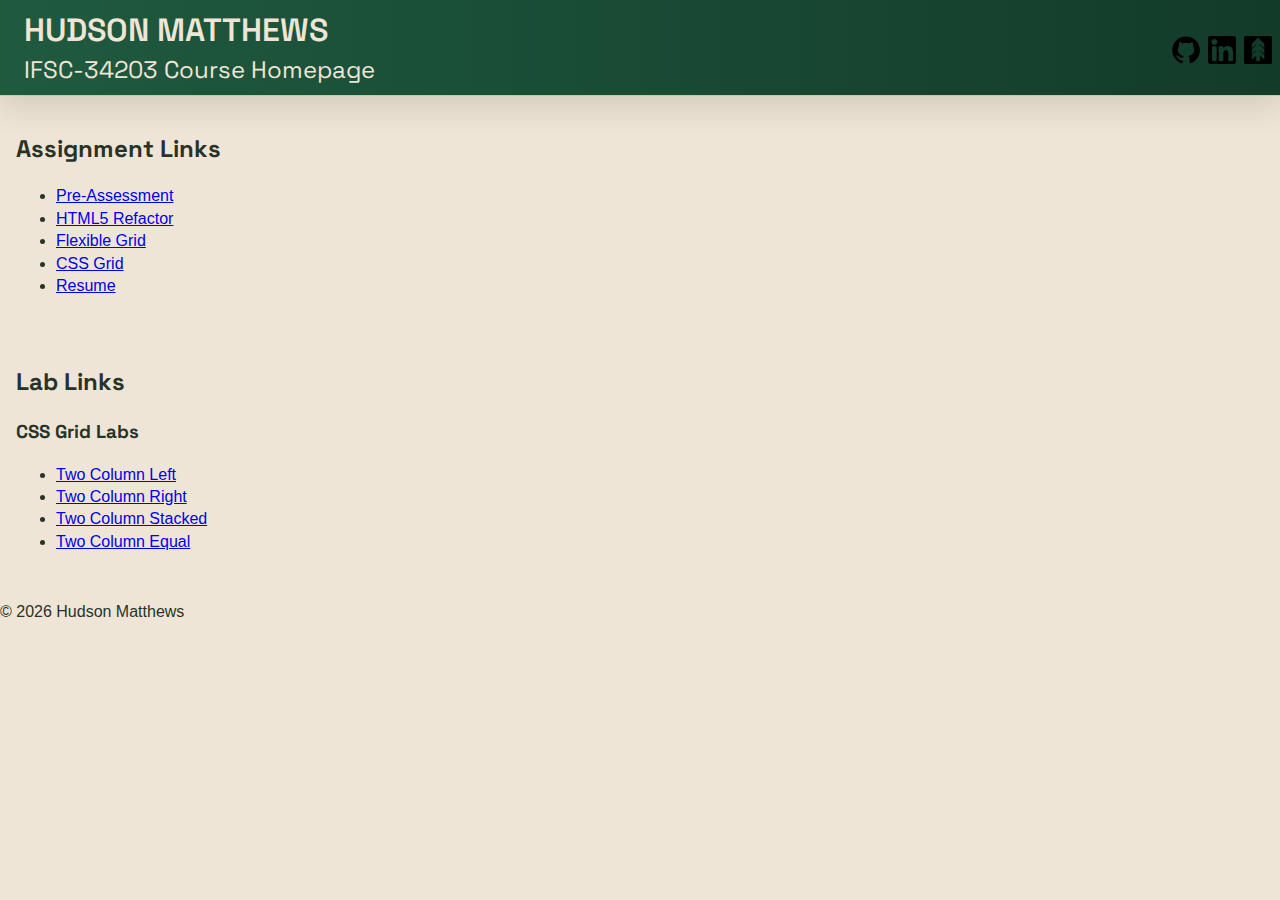
<file: index.html>
<!doctype html>
<html lang="en">
  <head>
    <meta charset="UTF-8" />
    <meta name="viewport" content="width=device-width, initial-scale=1.0" />
    <meta name="author" content="Hudson Matthews" />
    <meta
      name="description"
      content="IFSC-34203 Course Homepage for Hudson Matthews"
    />
    <title>Hudson Matthews IFSC-34203</title>
    <link rel="stylesheet" href="assets/css/style.css" />

    <link rel="preconnect" href="https://fonts.googleapis.com" />
    <link rel="preconnect" href="https://fonts.gstatic.com" crossorigin />
    <link
      href="https://fonts.googleapis.com/css2?family=Space+Grotesk:wght@400;600;700&display=swap"
      rel="stylesheet"
    />

    <link rel="icon" href="/favicon.ico" sizes="any" />
    <link rel="icon" href="/icon.svg" type="image/svg+xml" />

    <meta name="theme-color" content="#1F5A3F" />
  </head>
  <body>
    <main class="container">
      <header class="primary-header">
        <div class="header-container">
          <h1>HUDSON MATTHEWS</h1>
          <h2 class="subtitle">IFSC-34203 Course Homepage</h2>
        </div>
        <nav class="header-links-container">
          <ul>
            <li>
              <a
                id="github-link"
                class="sr-only"
                target="_blank"
                title="Hudson's GitHub"
                href="https://github.com/HUDMATT"
                >Hudson's GitHub</a
              >
            </li>
            <li>
              <a
                id="linkin-link"
                class="sr-only"
                target="_blank"
                title="Hudson's LinkedIn"
                href="https://www.linkedin.com/in/hudson-matthews-976551324/"
                >Hudson's LinkedIn</a
              >
            </li>
            <li>
              <a
                id="course-page-link"
                class="sr-only"
                target="_blank"
                title="IFSC-34203 Course Page"
                href="https://thomaswallace.net/course/mobile-web/spring-2026/"
                >IFSC-34203 Course Page</a
              >
            </li>
          </ul>
        </nav>
      </header>
      <nav id="assignment-links">
        <h2>Assignment Links</h2>
        <ul>
          <li>
            <a target="_blank" href="pre-assessment/index.html"
              >Pre-Assessment</a
            >
          </li>
          <li>
            <a target="_blank" href="html5-refactor/index.html"
              >HTML5 Refactor</a
            >
          </li>
          <li>
            <a target="_blank" href="flex-grid/index.html">Flexible Grid</a>
          </li>
          <li><a target="_blank" href="css-grid/index.html">CSS Grid</a></li>
          <li><a target="_blank" href="resume/index.html">Resume</a></li>
        </ul>
      </nav>
      <nav id="lab-links">
        <h2>Lab Links</h2>
        <h3>CSS Grid Labs</h3>
        <ul>
          <li>
            <a target="_blank" href="css-grid-lab/grid-two-col-left.html"
              >Two Column Left</a
            >
          </li>
          <li>
            <a target="_blank" href="css-grid-lab/grid-two-col-right.html"
              >Two Column Right</a
            >
          </li>
          <li>
            <a target="_blank" href="css-grid-lab/grid-two-col-stacked.html"
              >Two Column Stacked</a
            >
          </li>
          <li>
            <a target="_blank" href="css-grid-lab/grid-two-col-equal.html"
              >Two Column Equal</a
            >
          </li>
        </ul>
      </nav>
      <footer class="primary-footer">
        <p id="copyright">&copy; 2026 Hudson Matthews</p>
      </footer>
    </main>
  </body>
</html>
</file>
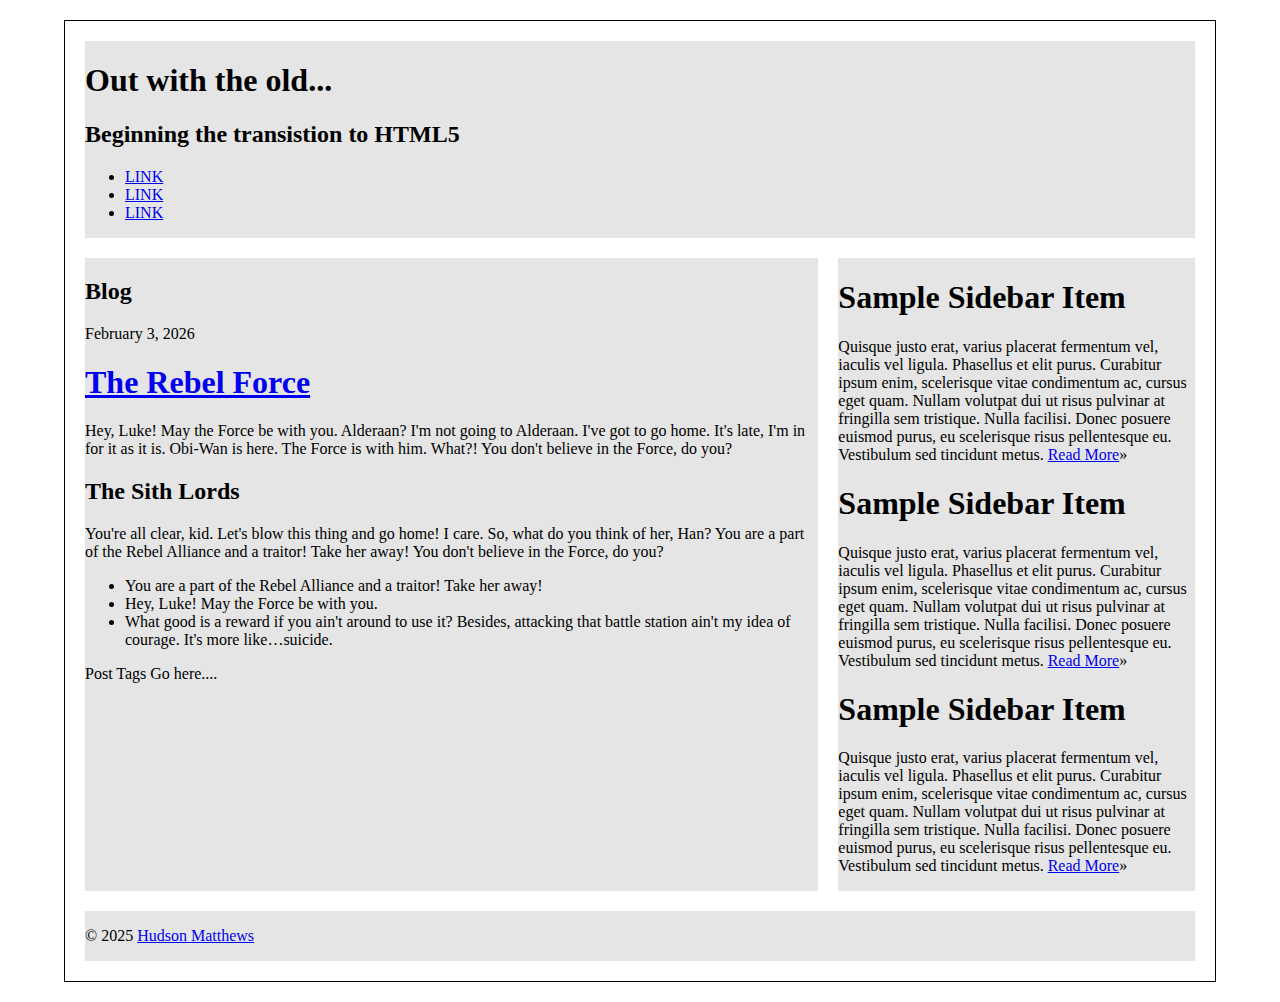
<file: css-grid/index.html>
<!DOCTYPE html>
<html lang="en">
<head>
<meta charset="utf-8" />
<title>Out with the old...</title>
<link rel="stylesheet" href="assets/css/style.css">
<meta name="description" content="We are going to refine this document down to a good starting point for all html5 projects moving forward." />
<meta name="author" content="Hudson Matthews" />
<link rel="shortcut icon" href="/favicon.ico" />
</head>
<body>
<main class="container">
  <header class="primary">
    <h1>Out with the old...</h1>
    <h2>Beginning the transistion to HTML5</h2>
    <nav class="primary">
      <ul>
        <li><a href="#">LINK</a></li>
        <li><a href="#">LINK</a></li>
        <li><a href="#">LINK</a></li>
      </ul>
    </nav>
  </header>
  <section id="content">
    <section id="blog">
        <h2>Blog</h2>
      <article class="post">
        <header>
            <time class="post-date" datetime="2026-02-03">February 3, 2026</time>
            <h1> <a href="#" rel="bookmark" title="link to this post">The Rebel Force</a> </h1>
        </header> 
        <p>Hey, Luke! May the Force be with you. Alderaan? I'm not going to Alderaan. I've got to go home. It's late, I'm in for it as it is. Obi-Wan is here. The Force is with him. What?! You don't believe in the Force, do you?</p>
        <h2>The Sith Lords</h2>
        <p>You're all clear, kid. Let's blow this thing and go home! I care. So, what do you think of her, Han? You are a part of the Rebel Alliance and a traitor! Take her away! You don't believe in the Force, do you?</p>
        <ul>
          <li>You are a part of the Rebel Alliance and a traitor! Take her away!</li>
          <li>Hey, Luke! May the Force be with you.</li>
          <li>What good is a reward if you ain't around to use it? Besides, attacking that battle station ain't my idea of courage. It's more like&hellip;suicide.</li>
        </ul>
        <footer class="post-meta"> Post Tags Go here.... </footer>
      </article>
    </section>
    <!--#primary -->
    <aside id="secondary">
      <article class="widget">
        <h1>Sample Sidebar Item </h1>
        <p>Quisque justo erat, varius placerat fermentum vel, iaculis vel ligula. Phasellus et elit purus. Curabitur ipsum enim, scelerisque vitae condimentum ac, cursus eget quam. Nullam volutpat dui ut risus pulvinar at fringilla sem tristique. Nulla facilisi. Donec posuere euismod purus, eu scelerisque risus pellentesque eu. Vestibulum sed tincidunt metus. <a href="#">Read More</a>&raquo;</p>
      </article>
      <article class="widget">
        <h1>Sample Sidebar Item </h1>
        <p>Quisque justo erat, varius placerat fermentum vel, iaculis vel ligula. Phasellus et elit purus. Curabitur ipsum enim, scelerisque vitae condimentum ac, cursus eget quam. Nullam volutpat dui ut risus pulvinar at fringilla sem tristique. Nulla facilisi. Donec posuere euismod purus, eu scelerisque risus pellentesque eu. Vestibulum sed tincidunt metus. <a href="#">Read More</a>&raquo;</p>
      </article>
      <article class="widget">
        <h1>Sample Sidebar Item </h1>
        <p>Quisque justo erat, varius placerat fermentum vel, iaculis vel ligula. Phasellus et elit purus. Curabitur ipsum enim, scelerisque vitae condimentum ac, cursus eget quam. Nullam volutpat dui ut risus pulvinar at fringilla sem tristique. Nulla facilisi. Donec posuere euismod purus, eu scelerisque risus pellentesque eu. Vestibulum sed tincidunt metus. <a href="#">Read More</a>&raquo;</p>
      </article>
    </aside>
    <!--#secondary --> 
</section>
  <!--#content -->
  <footer class="primary">
    <p>&copy; 2025 <a href="#">Hudson Matthews</a></p>
  </footer>
</main>
<!--.container -->
</body>
</html>
</file>
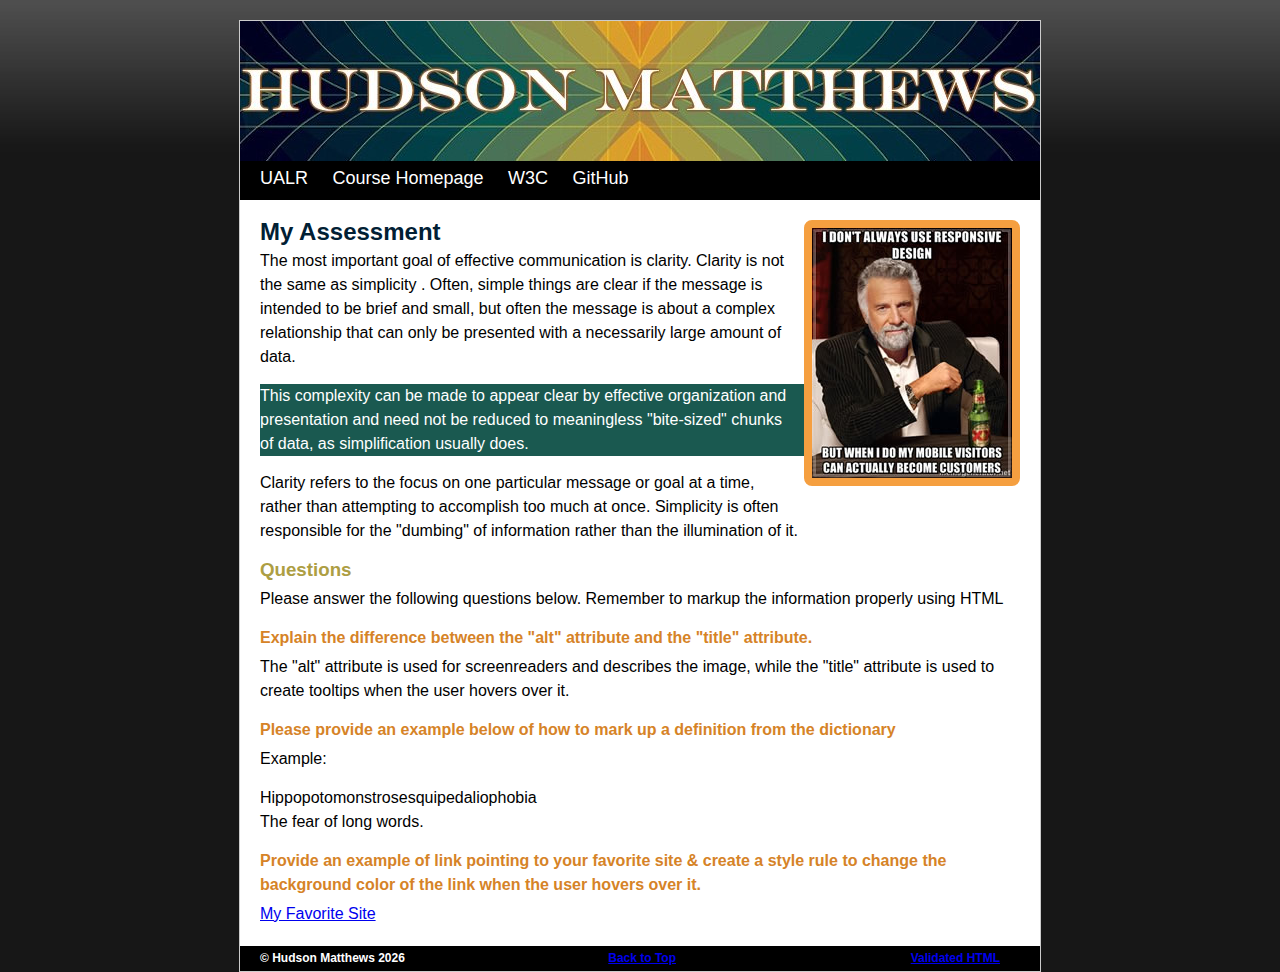
<file: pre-assement/index.html>
<!doctype html>
<html lang="en">
<head>
<meta charset="UTF-8"> <!-- Makes sure the browser knows what type of char encoding to use -->
<meta name="description" content="This is a skills pre-assessment for Mobile Web Development"> <!-- Adds a description of the page -->
<meta name="author" content="Hudson Matthews"> <!-- Adds the author's name -->
<title>IFSC 3342 Pre-Assessment - Hudson Matthews</title>
<link rel="stylesheet" href="css/screen.css">
</head>
<body>
<div id="container">
  <div id="header">
    <h1><a href="index.html">Hudson Matthews</a></h1>
  </div>
  <div id="nav">
    <ul>
      <li><a title="UALR's Homepage" href="http://ualr.edu">UALR</a></li>
      <li><a title="IFSC 34203 Course Homepage" href="https://thomaswallace.net/course/mobile-web/spring-2018/">Course Homepage</a></li>
      <li><a title="W3C Homepage" href="http://www.w3.org/">W3C</a></li>
      <li><a title="Hudson's GitHub" href="https://github.com/HUDMATT">GitHub</a></li>
    </ul>
  </div>
  <div id="content">
    <img id="content-image" src="img/content-image2.jpg" alt="A funny meme">
    <h2>My Assessment</h2> <!-- Hey Thomas! -->
    <p>The most important goal of effective communication is clarity. Clarity is not the same as simplicity . Often, simple things are clear if the message is intended to be brief and small, but often the message is about a complex relationship that can only be presented with a necessarily large amount of data. </p>
    <p class="alert">This complexity can be made to appear clear by effective organization and presentation and need not be reduced to meaningless "bite-sized" chunks of data, as simplification usually does. </p>
    <p>Clarity refers to the focus on one particular message or goal at a time, rather than attempting to accomplish too much at once. Simplicity is often responsible for the "dumbing" of information rather than the illumination of it.</p>
    <h3>Questions</h3>
    <p>Please answer the following questions below. Remember to markup the information properly using HTML</p>
    <h4>Explain the difference between the &quot;alt&quot; attribute and the &quot;title&quot; attribute. </h4>
    <p>The &quot;alt&quot; attribute is used for screenreaders and describes the image, while the &quot;title&quot; attribute is used to create tooltips when the user hovers over it.</p>
    <h4>Please provide an example below of how to mark up a definition from the dictionary</h4>
    <p>Example:</p>
    <dl>
      <dt>Hippopotomonstrosesquipedaliophobia</dt>
      <dd>The fear of long words.</dd>
    </dl>
    <p></p>
    <h4>Provide an example of link pointing to your favorite site &amp; create a style rule to change the background color of the link when the user hovers over it. </h4>
    <p><a id="favorite-site" href="https://hudmatt.github.io/JavascriptBlackJack/">My Favorite Site</a></p>
  </div>
  <div id="footer">
    <h5>&#169; Hudson Matthews 2026 <a id="top-link" href="#container">Back to Top</a> <a id="validation-link" href="https://validator.w3.org/nu/?doc=https%3A%2F%2Fhudmatt.github.io%2Fifsc-34203%2Fpre-assement%2Findex.html" title="To HTML validation">Validated HTML</a></h5>
  </div>
</div>
</body>
</html>
</file>
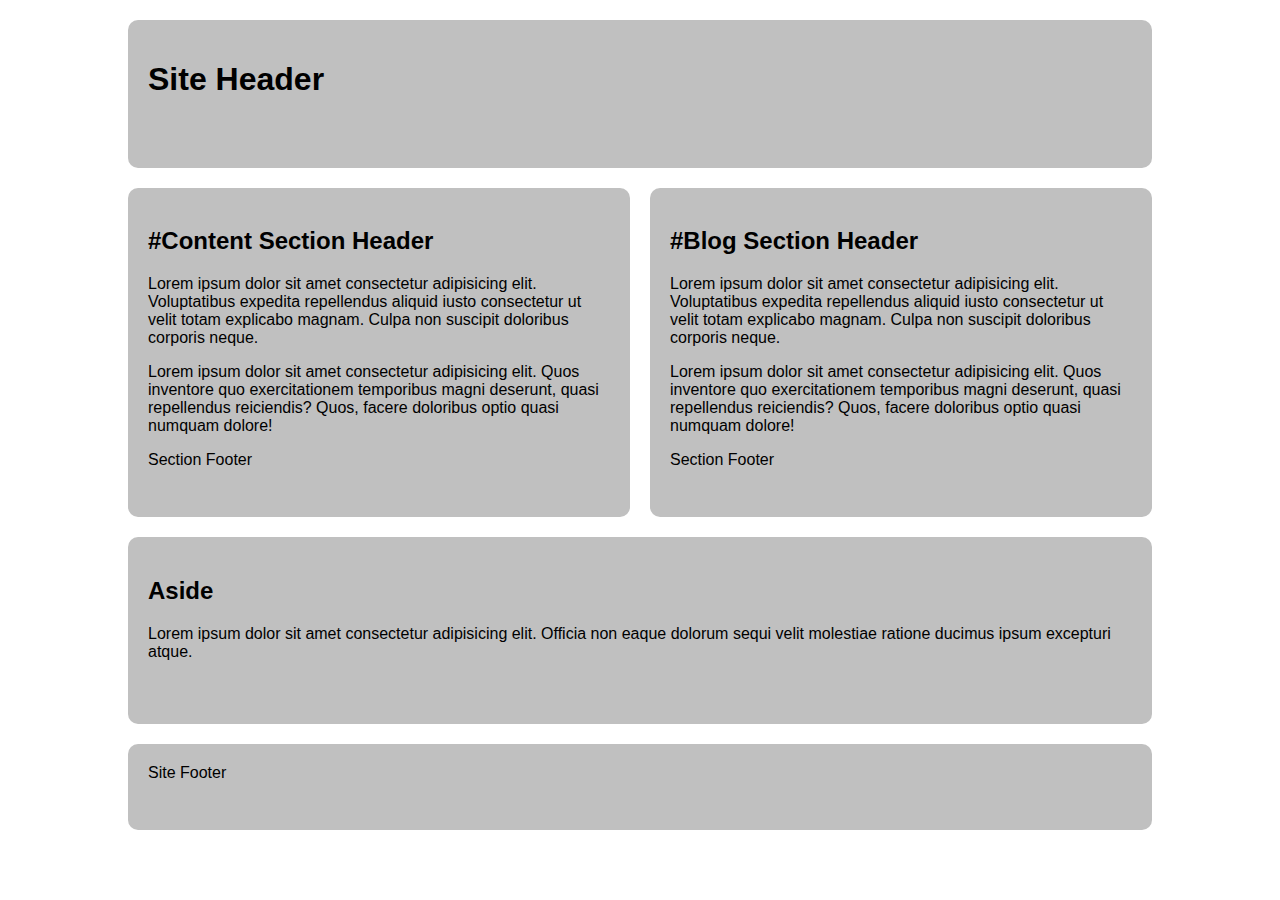
<file: css-grid-lab/grid-two-col-equal.html>
<!DOCTYPE html>
<html lang="en">

<head>
  <meta charset="UTF-8">
  <meta name="viewport" content="width=device-width, initial-scale=1.0">
  <title>CSS Grid Demo - Two Column Equal</title>
  <style>
    /*  ---------------Box Sizing-----------------  */
    html {
      box-sizing: border-box;
    }

    *,
    *:before,
    *:after {
      box-sizing: inherit;
    }

    /* Starter */
    main>* {
      font-family: Avenir, Montserrat, Corbel, "URW Gothic", source-sans-pro,
        sans-serif;
      font-weight: normal;
      background-color: #c0c0c0;
      border-radius: 10px;
      padding: 20px;
    }

    main {
      display: grid;
      gap: 20px;
      max-width: 80vw;
      min-height: 90vh;
      margin: 20px auto;
      grid-template-columns: repeat(12, 1fr);
      grid-template-rows: auto;
    }

    .primary {
        grid-column: 1 / -1;
    }

    header.primary {
        grid-row: 1;
    }

    #content {
        grid-column: 1 / 7;
        grid-row: 2;
    }

    #blog {
        grid-column: 7 / -1;
        grid-row: 2;
    }

    aside {
        grid-column: 1 / -1;
        grid-row: 3;
    }

    footer.primary {
        grid-row: 4;
    }

  </style>

</head>

<body>
  <main>
    <header class="primary">
      <h1>Site Header</h1>
    </header>
    <section id="content">
      <header>
        <h2>#Content Section Header</h2>
      </header>
      <p>Lorem ipsum dolor sit amet consectetur adipisicing elit. Voluptatibus expedita repellendus aliquid iusto consectetur ut velit totam explicabo magnam. Culpa non suscipit doloribus corporis neque.</p>
      <p>
        Lorem ipsum dolor sit amet consectetur adipisicing elit. Quos inventore quo exercitationem temporibus magni deserunt, quasi repellendus reiciendis? Quos, facere doloribus optio quasi numquam dolore!</p>
      <footer>Section Footer</footer>
    </section>
    <section id="blog">
      <header>
        <h2>#Blog Section Header</h2>
      </header>
      <p>Lorem ipsum dolor sit amet consectetur adipisicing elit. Voluptatibus expedita repellendus aliquid iusto consectetur ut velit totam explicabo magnam. Culpa non suscipit doloribus corporis neque.</p>
      <p>
        Lorem ipsum dolor sit amet consectetur adipisicing elit. Quos inventore quo exercitationem temporibus magni deserunt, quasi repellendus reiciendis? Quos, facere doloribus optio quasi numquam dolore!</p>
      <footer>Section Footer</footer>
    </section>
    <aside>
      <h2>Aside</h2>
      <p>Lorem ipsum dolor sit amet consectetur adipisicing elit. Officia non eaque dolorum sequi velit molestiae ratione ducimus ipsum excepturi atque.</p>
    </aside>
    <footer class="primary">Site Footer</footer>
  </main>
</body>

</html>
</file>
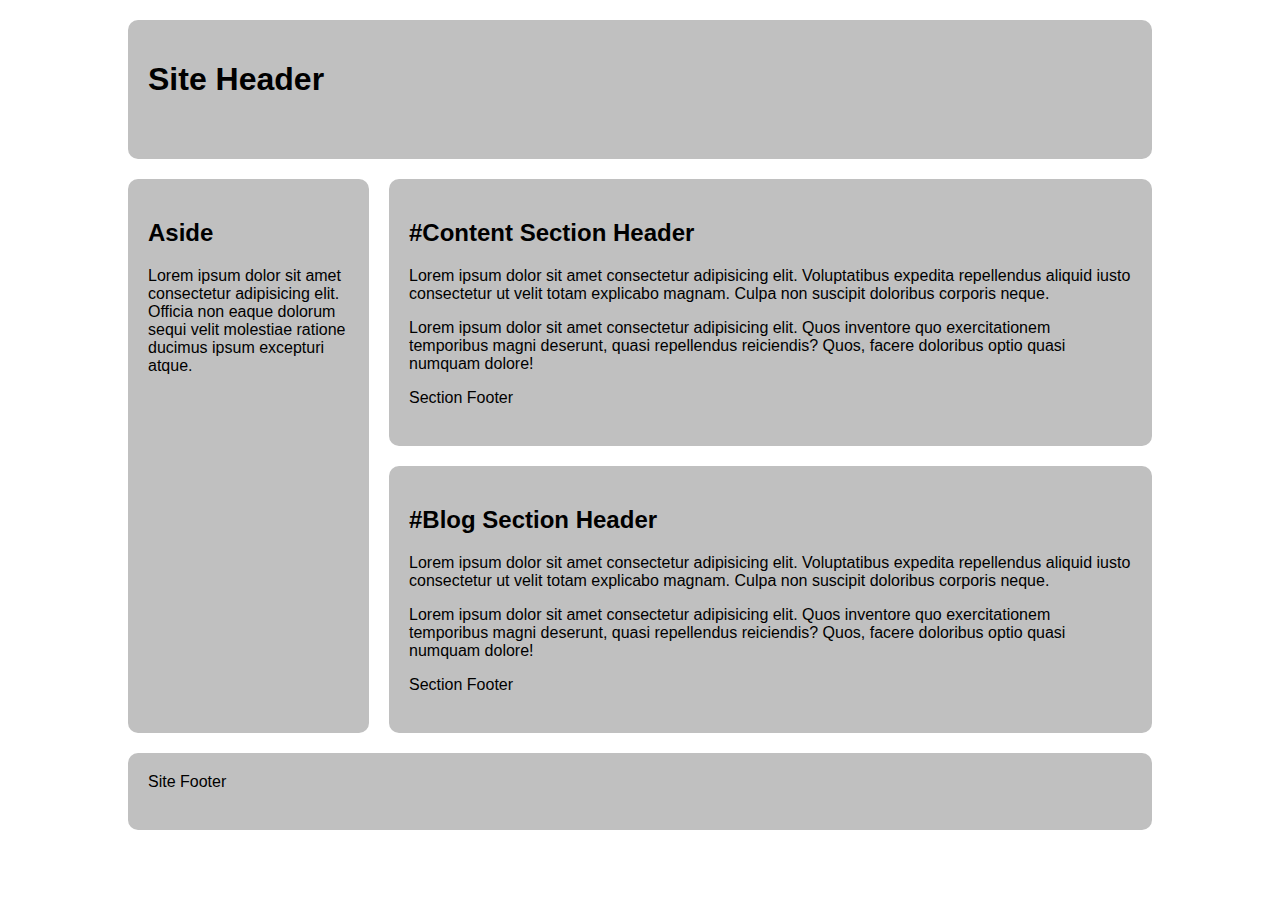
<file: css-grid-lab/grid-two-col-left.html>
<!DOCTYPE html>
<html lang="en">

<head>
  <meta charset="UTF-8">
  <meta name="viewport" content="width=device-width, initial-scale=1.0">
  <title>CSS Grid Demo - Two Column Left</title>
  <style>
    /*  ---------------Box Sizing-----------------  */
    html {
      box-sizing: border-box;
    }

    *,
    *:before,
    *:after {
      box-sizing: inherit;
    }

    /* Starter */
    main>* {
      font-family: Avenir, Montserrat, Corbel, "URW Gothic", source-sans-pro,
        sans-serif;
      font-weight: normal;
      background-color: #c0c0c0;
      border-radius: 10px;
      padding: 20px;
    }

    main {
      display: grid;
      gap: 20px;
      max-width: 80vw;
      min-height: 90vh;
      margin: 20px auto;
      grid-template-columns: repeat(12, 1fr);
      grid-template-rows: auto;
    }
    
    .primary {
        grid-column: 1 / -1;
    }

    header.primary {
        grid-row: 1;
    }

    #content {
        grid-column: 4 / -1;
        grid-row: 2;
    }

    #blog {
        grid-column: 4 / -1;
        grid-row: 3;
    }

    aside {
        grid-column: 1 / 4;
        grid-row: 2 / 4;
    }

    footer.primary {
        grid-row: 4;
    }


  </style>

</head>

<body>
  <main>
    <header class="primary">
      <h1>Site Header</h1>
    </header>
    <section id="content">
      <header>
        <h2>#Content Section Header</h2>
      </header>
      <p>Lorem ipsum dolor sit amet consectetur adipisicing elit. Voluptatibus expedita repellendus aliquid iusto consectetur ut velit totam explicabo magnam. Culpa non suscipit doloribus corporis neque.</p>
      <p>
        Lorem ipsum dolor sit amet consectetur adipisicing elit. Quos inventore quo exercitationem temporibus magni deserunt, quasi repellendus reiciendis? Quos, facere doloribus optio quasi numquam dolore!</p>
      <footer>Section Footer</footer>
    </section>
    <section id="blog">
      <header>
        <h2>#Blog Section Header</h2>
      </header>
      <p>Lorem ipsum dolor sit amet consectetur adipisicing elit. Voluptatibus expedita repellendus aliquid iusto consectetur ut velit totam explicabo magnam. Culpa non suscipit doloribus corporis neque.</p>
      <p>
        Lorem ipsum dolor sit amet consectetur adipisicing elit. Quos inventore quo exercitationem temporibus magni deserunt, quasi repellendus reiciendis? Quos, facere doloribus optio quasi numquam dolore!</p>
      <footer>Section Footer</footer>
    </section>
    <aside>
      <h2>Aside</h2>
      <p>Lorem ipsum dolor sit amet consectetur adipisicing elit. Officia non eaque dolorum sequi velit molestiae ratione ducimus ipsum excepturi atque.</p>
    </aside>
    <footer class="primary">Site Footer</footer>
  </main>
</body>

</html>
</file>
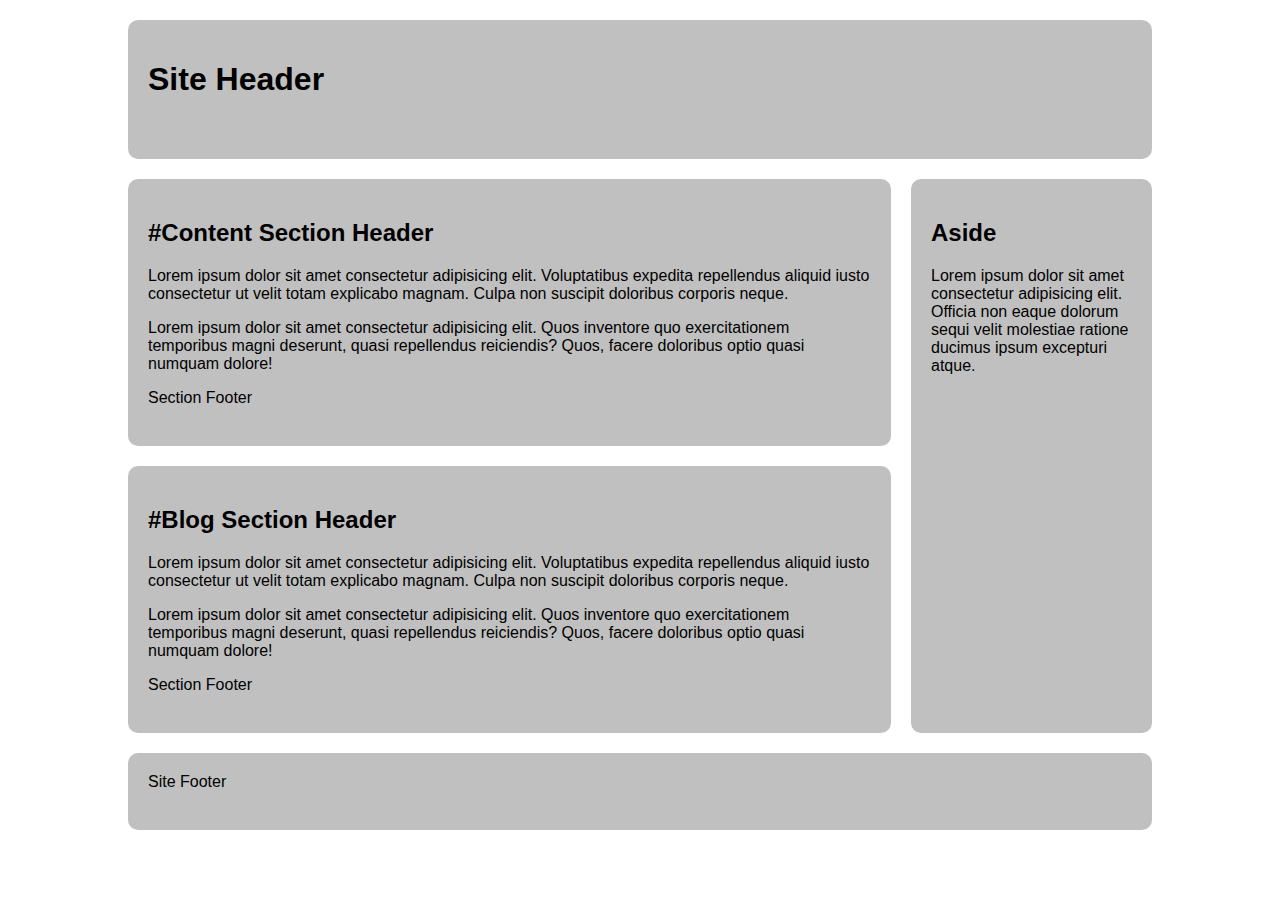
<file: css-grid-lab/grid-two-col-right.html>
<!DOCTYPE html>
<html lang="en">

<head>
  <meta charset="UTF-8">
  <meta name="viewport" content="width=device-width, initial-scale=1.0">
  <title>CSS Grid Demo - Two Column Right</title>
  <style>
    /*  ---------------Box Sizing-----------------  */
    html {
      box-sizing: border-box;
    }

    *,
    *:before,
    *:after {
      box-sizing: inherit;
    }

    /* Starter */
    main>* {
      font-family: Avenir, Montserrat, Corbel, "URW Gothic", source-sans-pro,
        sans-serif;
      font-weight: normal;
      background-color: #c0c0c0;
      border-radius: 10px;
      padding: 20px;
    }

    main {
      display: grid;
      gap: 20px;
      max-width: 80vw;
      min-height: 90vh;
      margin: 20px auto;
      grid-template-columns: repeat(12, 1fr);
      grid-template-rows: auto;
    }

    .primary {
        grid-column: 1 / -1;
    }

    header.primary {
        grid-row: 1;
    }

    #content {
        grid-column: 1 / 10;
        grid-row: 2;
    }

    #blog {
        grid-column: 1 / 10;
        grid-row: 3;
    }

    aside {
        grid-column: 10 / -1;
        grid-row: 2 / 4;
    }

    footer.primary {
        grid-row: 4;
    }

  </style>

</head>

<body>
  <main>
    <header class="primary">
      <h1>Site Header</h1>
    </header>
    <section id="content">
      <header>
        <h2>#Content Section Header</h2>
      </header>
      <p>Lorem ipsum dolor sit amet consectetur adipisicing elit. Voluptatibus expedita repellendus aliquid iusto consectetur ut velit totam explicabo magnam. Culpa non suscipit doloribus corporis neque.</p>
      <p>
        Lorem ipsum dolor sit amet consectetur adipisicing elit. Quos inventore quo exercitationem temporibus magni deserunt, quasi repellendus reiciendis? Quos, facere doloribus optio quasi numquam dolore!</p>
      <footer>Section Footer</footer>
    </section>
    <section id="blog">
      <header>
        <h2>#Blog Section Header</h2>
      </header>
      <p>Lorem ipsum dolor sit amet consectetur adipisicing elit. Voluptatibus expedita repellendus aliquid iusto consectetur ut velit totam explicabo magnam. Culpa non suscipit doloribus corporis neque.</p>
      <p>
        Lorem ipsum dolor sit amet consectetur adipisicing elit. Quos inventore quo exercitationem temporibus magni deserunt, quasi repellendus reiciendis? Quos, facere doloribus optio quasi numquam dolore!</p>
      <footer>Section Footer</footer>
    </section>
    <aside>
      <h2>Aside</h2>
      <p>Lorem ipsum dolor sit amet consectetur adipisicing elit. Officia non eaque dolorum sequi velit molestiae ratione ducimus ipsum excepturi atque.</p>
    </aside>
    <footer class="primary">Site Footer</footer>
  </main>
</body>

</html>
</file>
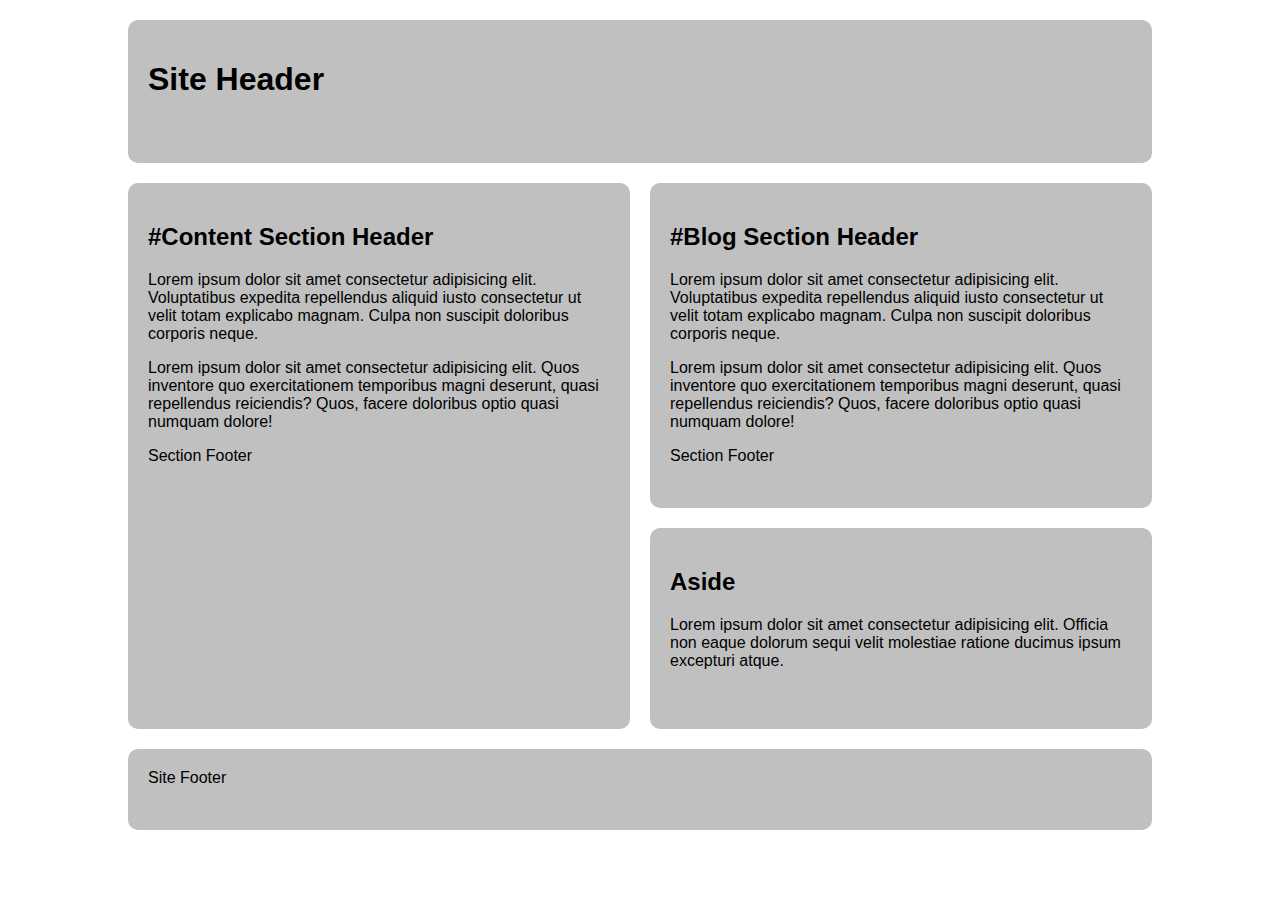
<file: css-grid-lab/grid-two-col-stacked.html>
<!DOCTYPE html>
<html lang="en">

<head>
  <meta charset="UTF-8">
  <meta name="viewport" content="width=device-width, initial-scale=1.0">
  <title>CSS Grid Demo - Two Column Stacked</title>
  <style>
    /*  ---------------Box Sizing-----------------  */
    html {
      box-sizing: border-box;
    }

    *,
    *:before,
    *:after {
      box-sizing: inherit;
    }

    /* Starter */
    main>* {
      font-family: Avenir, Montserrat, Corbel, "URW Gothic", source-sans-pro,
        sans-serif;
      font-weight: normal;
      background-color: #c0c0c0;
      border-radius: 10px;
      padding: 20px;
    }

    main {
      display: grid;
      gap: 20px;
      max-width: 80vw;
      min-height: 90vh;
      margin: 20px auto;
      grid-template-columns: repeat(12, 1fr);
      grid-template-rows: auto;
    }

    .primary {
        grid-column: 1 / -1;
    }

    header.primary {
        grid-row: 1;
    }

    #content {
        grid-column: 1 / 7;
        grid-row: 2 / 4;
    }

    #blog {
        grid-column: 7 / -1;
        grid-row: 2;
    }

    aside {
        grid-column: 7 / -1;
        grid-row: 3;
    }

    footer.primary {
        grid-row: 4;
    }

  </style>

</head>

<body>
  <main>
    <header class="primary">
      <h1>Site Header</h1>
    </header>
    <section id="content">
      <header>
        <h2>#Content Section Header</h2>
      </header>
      <p>Lorem ipsum dolor sit amet consectetur adipisicing elit. Voluptatibus expedita repellendus aliquid iusto consectetur ut velit totam explicabo magnam. Culpa non suscipit doloribus corporis neque.</p>
      <p>
        Lorem ipsum dolor sit amet consectetur adipisicing elit. Quos inventore quo exercitationem temporibus magni deserunt, quasi repellendus reiciendis? Quos, facere doloribus optio quasi numquam dolore!</p>
      <footer>Section Footer</footer>
    </section>
    <section id="blog">
      <header>
        <h2>#Blog Section Header</h2>
      </header>
      <p>Lorem ipsum dolor sit amet consectetur adipisicing elit. Voluptatibus expedita repellendus aliquid iusto consectetur ut velit totam explicabo magnam. Culpa non suscipit doloribus corporis neque.</p>
      <p>
        Lorem ipsum dolor sit amet consectetur adipisicing elit. Quos inventore quo exercitationem temporibus magni deserunt, quasi repellendus reiciendis? Quos, facere doloribus optio quasi numquam dolore!</p>
      <footer>Section Footer</footer>
    </section>
    <aside>
      <h2>Aside</h2>
      <p>Lorem ipsum dolor sit amet consectetur adipisicing elit. Officia non eaque dolorum sequi velit molestiae ratione ducimus ipsum excepturi atque.</p>
    </aside>
    <footer class="primary">Site Footer</footer>
  </main>
</body>

</html>
</file>
<file: assets/css/style.css>
/*-------------------- Base Style --------------------*/
html {
  color: #222;
  font-size: 1em;
  line-height: 1.4;
}

/*-------------------- Global Color and Font Variables --------------------*/
:root {
  color-scheme: light dark;

  --color-bg: #efe5d6;
  --color-surface: #f6eee2;
  --color-text: #273328;
  --color-muted: #6d725f;
  --color-border: #cfc1ac;

  --color-primary: #1f5a3f;
  --color-primary-2: #133b2a;
  --color-primary-gradient: linear-gradient(90deg, #1f5a3f 0%, #133b2a 100%);

  --color-shadow: 0 10px 30px rgba(31, 45, 36, 0.15);

  --font-body: "Roboto", sans-serif;
  --font-heading: "Space Grotesk", sans-serif;
}
@media (prefers-color-scheme: dark) {
  :root {
    --color-bg: #08150f;
    --color-surface: #0f241b;
    --color-text: #e6f0ea;
    --color-muted: #a0b2a7;
    --color-border: #1f3b2e;

    --color-primary: #2f7a57;
    --color-primary-2: #1f5a3f;
    --color-primary-gradient: linear-gradient(90deg, #2f7a57 0%, #1f5a3f 100%);

    --color-shadow: 0 10px 30px rgba(0, 0, 0, 0.45);
  }
}

/*-------------------- Accessibility Utility Classes --------------------*/
.sr-only {
  text-indent: 100%;
  white-space: nowrap;
  overflow: hidden;
}
/*-------------------- Body Style --------------------*/
body {
  background-color: var(--color-bg);
  color: var(--color-text);
  font-family: var(--font-body);
  margin: 0;
}

/*-------------------- Header Styles --------------------*/
.primary-header {
  background: var(--color-primary-gradient);
  color: light-dark(var(--color-bg), white);
  border-bottom: 1px solid var(--color-border);
  box-shadow: var(--color-shadow);

  display: flex;
  align-items: center;
  justify-content: space-between;
  padding: 0.5rem;
}
.header-container {
  display: flex;
  flex-direction: column;
  justify-content: flex-start;
  margin-left: 1rem;
}
.primary-header h1,
.primary-header h2 {
  margin: 0.01rem;
}
.primary-header h1 {
  font-weight: 600;
}
.primary-header .subtitle {
  font-weight: 400;
}

h1,
h2,
h3,
h4,
h5,
h6 {
  font-family: var(--font-heading);
}

/*-------------------- Navigation Styles --------------------*/
nav {
  padding: 1rem;
}

/* Header Nav Styles */
.header-links-container {
  padding: 0;
}
.header-links-container ul {
  list-style: none;
  margin: 0;
  padding: 0;
  display: flex;
  align-items: center;
  gap: 0.5rem;
}
.header-links-container a {
  width: 1.75rem;
  aspect-ratio: 1 / 1;
  display: grid;
  place-items: center;
  margin-top: 0.25rem;
}
#github-link {
  background-image: url("../img/github-icon.svg");
  background-size: contain;
  background-repeat: no-repeat;
  background-position: center;
}
#linkin-link {
  background-image: url("../img/linkedin-icon.svg");
  background-size: contain;
  background-repeat: no-repeat;
  background-position: center;
}
#course-page-link {
  background-image: url("../img/course-icon.svg");
  background-size: contain;
  background-repeat: no-repeat;
  background-position: center;
}
</file>
<file: css-grid/assets/css/style.css>
html {
    box-sizing: border-box;
}
*,
*:before,
*:after {
    box-sizing: inherit;
}

.cf:before,
.cf:after {
    content: " ";
    display: table;
}
.cf:after {
    clear: both;
}

main {
    /*background-image: url("../img/grid.png");
    background-size: contain;*/
    width: 90vw;
    margin: 20px auto;
    border: 1px solid #000;
    display: grid;
    grid-template-columns: repeat(12, 1fr);
    grid-template-rows: auto;
    gap: 20px;
    padding: 20px;
}

header.primary {
    background: rgba(0, 0, 0, 0.1);
    grid-column-start: 1;
    grid-column-end: 13;
    grid-row-start: 1;
    grid-row-end: 2;
}

#content {
    grid-column-start: 1;
    grid-column-end: 13;
    grid-row-start: 2;
    grid-row-end: 3;
    display: grid;
    grid-template-columns: subgrid;
    grid-template-rows: subgrid;
}

#blog {
    background: rgba(0, 0, 0, 0.1);
    grid-column-start: 1;
    grid-column-end: 9;
    grid-row-start: 1;
    grid-row-end: 2;
}

#secondary {
    background: rgba(0, 0, 0, 0.1);
    grid-column-start: 9;
    grid-column-end: 13;
    grid-row-start: 1;
    grid-row-end: 2;
}

footer.primary {
    background: rgba(0, 0, 0, 0.1);
    grid-column-start: 1;
    grid-column-end: 13;
    grid-row-start: 3;
    grid-row-end: 4;
}
</file>
<file: pre-assement/css/screen.css>
* { /* selects all elements and gives them zero margin and padding */
	margin: 0px;
	padding: 0px;
}
body {
	text-align: center;
	font-family: "Trebuchet MS", Arial, Helvetica, sans-serif;
	background-image: url("../img/bg-tile.jpg");
	background-repeat: repeat-x;
	background-color: #171717;
	font-size: 16px;
	line-height: 1.5em;
}
#container {
	max-width: 800px;
	margin-right: auto;
	margin-left: auto;
	text-align: left;
	background-color: #FFF;
	margin-top: 20px;
	border: 1px solid #CCC;
}
#header {
}
#header h1 a {
	display: block;
	width: 800px;
	height: 140px;
	background-image: url("../img/header-image.jpg");
	/* Pulled directly from https://zeldman.com/2012/03/01/replacing-the-9999px-hack-new-image-replacement/ to hide text */
	text-indent: 100%;
	white-space: nowrap;
	overflow: hidden;
}
h2 {
	color:#012034;
}
h3 {
	color: #AD9E43;
}
h4 {
	color: #D68327;
}
#nav {
	background-color: #000;
}
#nav ul {
	list-style-type: none;
	margin-left: 10px;
}
#nav ul li {
	display: inline;
	height: 35px;
	line-height: 35px;
}
#nav ul li a {
	display: inline-block;
	padding-right: 10px;
	padding-left: 10px;
	font-size: 18px;
}
#nav ul li a:link, #nav ul li a:visited {
	text-decoration: none;
	border-bottom-width: 4px;
	border-bottom-style: solid;
	border-bottom-color: #000;
	color: #FFF;
}
#nav ul li a:hover {
	border-bottom-width: 3px;
	border-bottom-style: solid;
	border-bottom-color: #CCC;
}
#content {
	margin: 20px;
}
#content p {
	margin-top: 5px;
	margin-bottom: 15px;
}
#footer {
	background-color: #000;
	color: #FFF;
	height: 25px;
}
#footer h5 {
	font-size: 12px;
	line-height: 25px;
	margin-right: 20px;
	margin-left: 20px;
}
.alert {
	background-color: #1A5950;
	color: #FFF;
}
#favorite-site:hover {
	background-color: #F59F40;
}
#content-image {
	float: right;
	margin: 0 0 10px 10px;
	border-radius: 8px;
	border-color: #F59F40;
	border-style: solid;
	border-width: 8px;
}
#top-link {
	margin-left: 200px;
}
#validation-link {
	float: right;
	margin-right: 20px;
}
</file>
